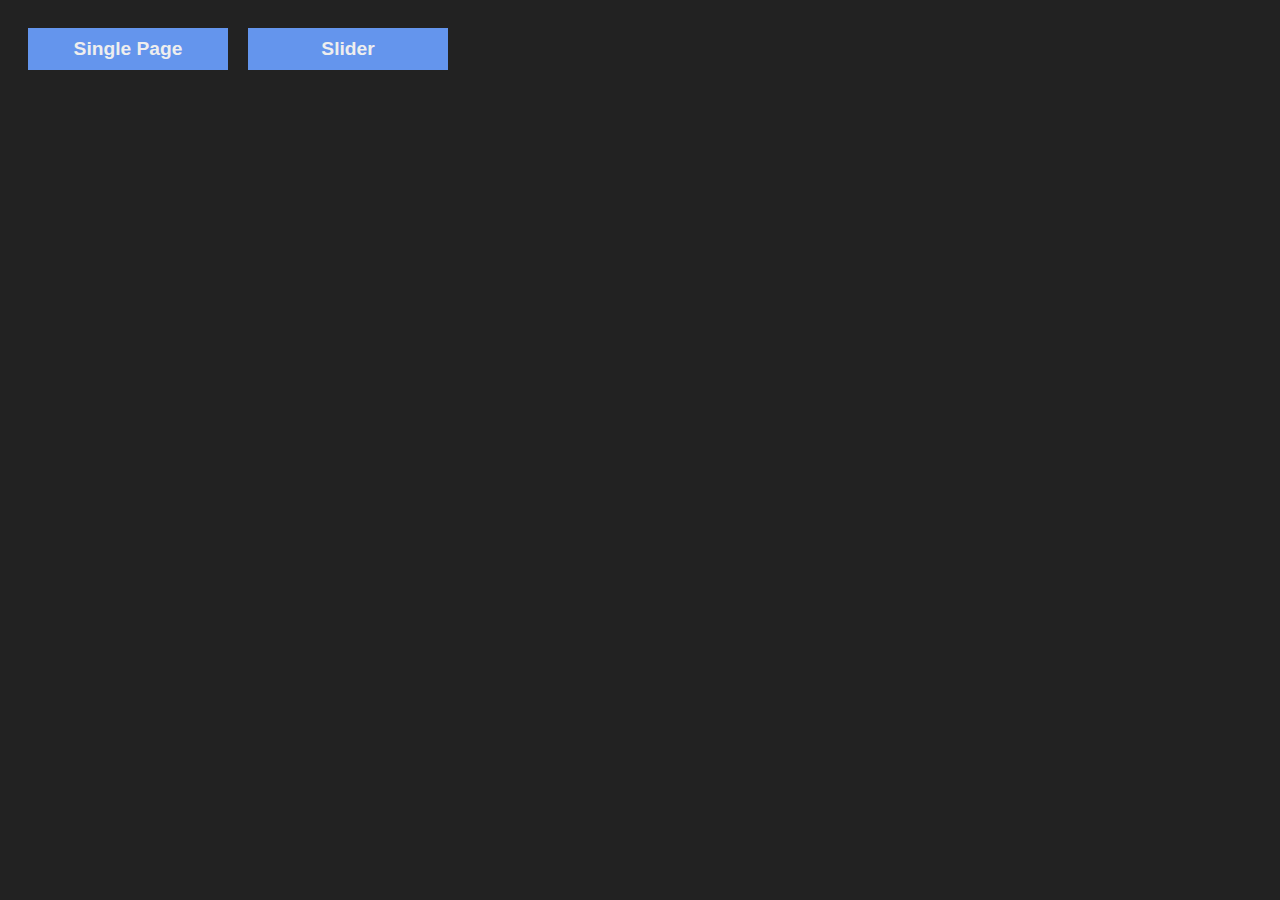
<file: index.html>
<!DOCTYPE html>
<html lang="en">
<head>
    <meta charset="UTF-8">
    <meta http-equiv="X-UA-Compatible" content="IE=edge">
    <meta name="viewport" content="width=device-width, initial-scale=1.0">
    <title>Template List</title>

    <style>
        body{
            background-color: #222;
            color: #eee;
            padding: 20px;
        }
        .content{
            display: flex;
            column-gap: 20px;
            row-gap: 10px;
        }
        .content .item{
            width: 200px;
            background-color: cornflowerblue;
            text-align: center;
        }
        .content .item a{
            display: block;
            text-decoration: none;
            color: #eee;
            font-family: 'Segoe UI', Tahoma, Geneva, Verdana, sans-serif;
            font-size: 1.2rem;
            font-weight: bold;
            display: block;
            padding: 10px 5px;
        }
        .content .item:hover{
            background-color: darkcyan;
        }
    </style>
</head>
<body>
    <div class="content">
        <div class="item">
            <a href="./view1/">Single Page</a>
        </div>
        <div class="item">
            <a href="./view2/">Slider</a>
        </div>
    </div>
</body>
</html>
</file>
